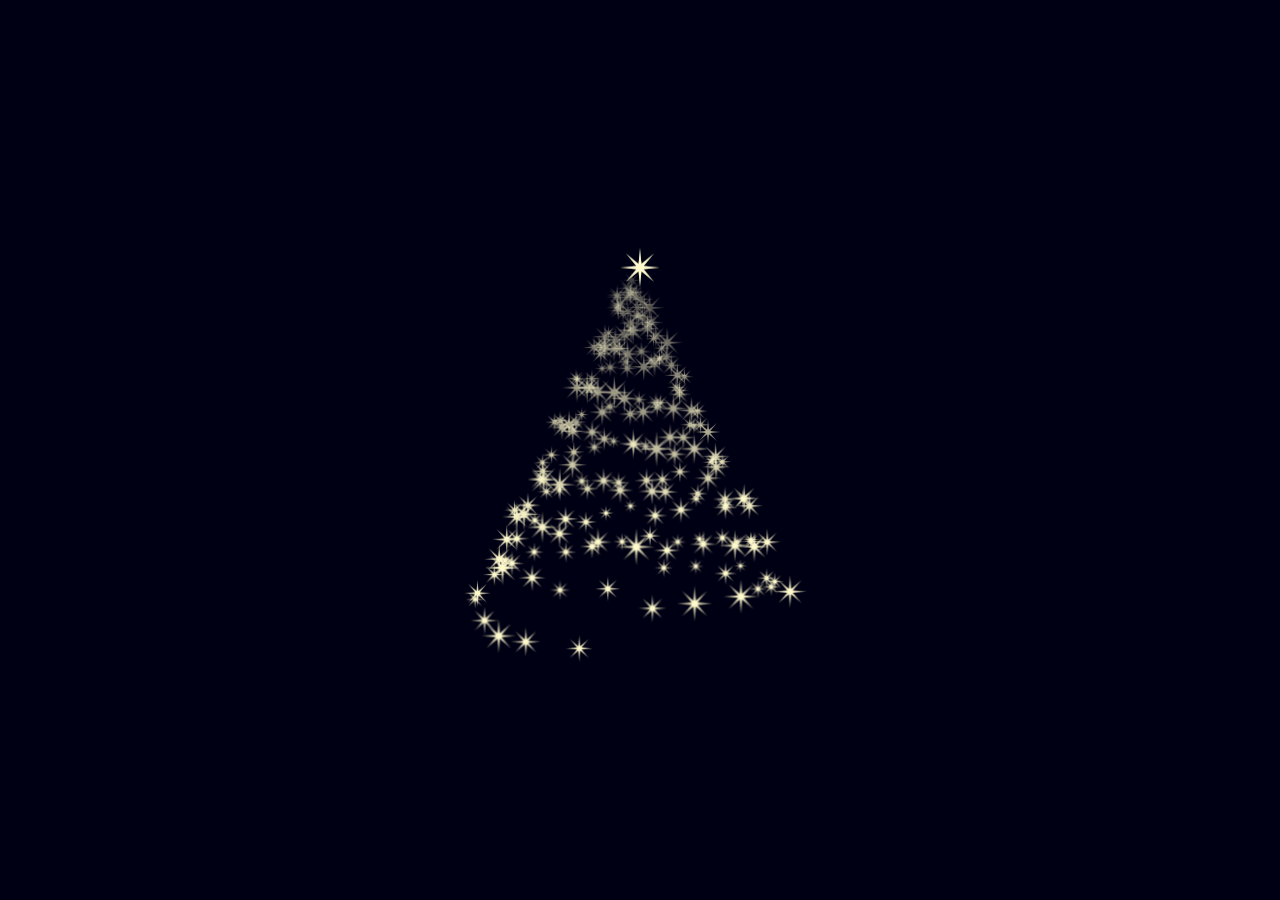
<file: 17/xmas-tree.html>
<!DOCTYPE html>
<html lang="en">
  <head>
    <meta charset="UTF-8">
    <meta name="viewport" content="width=device-width, initial-scale=1.0">
    <link rel="stylesheet" href="xmas-tree.css">
    <title>Document</title>
  </head>
  <body>
  <style>.🌟:nth-child(n + 1) { --i: 0 }.🌟:nth-child(n + 101) { --i: 1 }.🌟:nth-child(100n + 1) { --j: 0 }.🌟:nth-child(100n + 2) { --j: 1 }.🌟:nth-child(100n + 3) { --j: 2 }.🌟:nth-child(100n + 4) { --j: 3 }.🌟:nth-child(100n + 5) { --j: 4 }.🌟:nth-child(100n + 6) { --j: 5 }.🌟:nth-child(100n + 7) { --j: 6 }.🌟:nth-child(100n + 8) { --j: 7 }.🌟:nth-child(100n + 9) { --j: 8 }.🌟:nth-child(100n + 10) { --j: 9 }.🌟:nth-child(100n + 11) { --j: 10 }.🌟:nth-child(100n + 12) { --j: 11 }.🌟:nth-child(100n + 13) { --j: 12 }.🌟:nth-child(100n + 14) { --j: 13 }.🌟:nth-child(100n + 15) { --j: 14 }.🌟:nth-child(100n + 16) { --j: 15 }.🌟:nth-child(100n + 17) { --j: 16 }.🌟:nth-child(100n + 18) { --j: 17 }.🌟:nth-child(100n + 19) { --j: 18 }.🌟:nth-child(100n + 20) { --j: 19 }.🌟:nth-child(100n + 21) { --j: 20 }.🌟:nth-child(100n + 22) { --j: 21 }.🌟:nth-child(100n + 23) { --j: 22 }.🌟:nth-child(100n + 24) { --j: 23 }.🌟:nth-child(100n + 25) { --j: 24 }.🌟:nth-child(100n + 26) { --j: 25 }.🌟:nth-child(100n + 27) { --j: 26 }.🌟:nth-child(100n + 28) { --j: 27 }.🌟:nth-child(100n + 29) { --j: 28 }.🌟:nth-child(100n + 30) { --j: 29 }.🌟:nth-child(100n + 31) { --j: 30 }.🌟:nth-child(100n + 32) { --j: 31 }.🌟:nth-child(100n + 33) { --j: 32 }.🌟:nth-child(100n + 34) { --j: 33 }.🌟:nth-child(100n + 35) { --j: 34 }.🌟:nth-child(100n + 36) { --j: 35 }.🌟:nth-child(100n + 37) { --j: 36 }.🌟:nth-child(100n + 38) { --j: 37 }.🌟:nth-child(100n + 39) { --j: 38 }.🌟:nth-child(100n + 40) { --j: 39 }.🌟:nth-child(100n + 41) { --j: 40 }.🌟:nth-child(100n + 42) { --j: 41 }.🌟:nth-child(100n + 43) { --j: 42 }.🌟:nth-child(100n + 44) { --j: 43 }.🌟:nth-child(100n + 45) { --j: 44 }.🌟:nth-child(100n + 46) { --j: 45 }.🌟:nth-child(100n + 47) { --j: 46 }.🌟:nth-child(100n + 48) { --j: 47 }.🌟:nth-child(100n + 49) { --j: 48 }.🌟:nth-child(100n + 50) { --j: 49 }.🌟:nth-child(100n + 51) { --j: 50 }.🌟:nth-child(100n + 52) { --j: 51 }.🌟:nth-child(100n + 53) { --j: 52 }.🌟:nth-child(100n + 54) { --j: 53 }.🌟:nth-child(100n + 55) { --j: 54 }.🌟:nth-child(100n + 56) { --j: 55 }.🌟:nth-child(100n + 57) { --j: 56 }.🌟:nth-child(100n + 58) { --j: 57 }.🌟:nth-child(100n + 59) { --j: 58 }.🌟:nth-child(100n + 60) { --j: 59 }.🌟:nth-child(100n + 61) { --j: 60 }.🌟:nth-child(100n + 62) { --j: 61 }.🌟:nth-child(100n + 63) { --j: 62 }.🌟:nth-child(100n + 64) { --j: 63 }.🌟:nth-child(100n + 65) { --j: 64 }.🌟:nth-child(100n + 66) { --j: 65 }.🌟:nth-child(100n + 67) { --j: 66 }.🌟:nth-child(100n + 68) { --j: 67 }.🌟:nth-child(100n + 69) { --j: 68 }.🌟:nth-child(100n + 70) { --j: 69 }.🌟:nth-child(100n + 71) { --j: 70 }.🌟:nth-child(100n + 72) { --j: 71 }.🌟:nth-child(100n + 73) { --j: 72 }.🌟:nth-child(100n + 74) { --j: 73 }.🌟:nth-child(100n + 75) { --j: 74 }.🌟:nth-child(100n + 76) { --j: 75 }.🌟:nth-child(100n + 77) { --j: 76 }.🌟:nth-child(100n + 78) { --j: 77 }.🌟:nth-child(100n + 79) { --j: 78 }.🌟:nth-child(100n + 80) { --j: 79 }.🌟:nth-child(100n + 81) { --j: 80 }.🌟:nth-child(100n + 82) { --j: 81 }.🌟:nth-child(100n + 83) { --j: 82 }.🌟:nth-child(100n + 84) { --j: 83 }.🌟:nth-child(100n + 85) { --j: 84 }.🌟:nth-child(100n + 86) { --j: 85 }.🌟:nth-child(100n + 87) { --j: 86 }.🌟:nth-child(100n + 88) { --j: 87 }.🌟:nth-child(100n + 89) { --j: 88 }.🌟:nth-child(100n + 90) { --j: 89 }.🌟:nth-child(100n + 91) { --j: 90 }.🌟:nth-child(100n + 92) { --j: 91 }.🌟:nth-child(100n + 93) { --j: 92 }.🌟:nth-child(100n + 94) { --j: 93 }.🌟:nth-child(100n + 95) { --j: 94 }.🌟:nth-child(100n + 96) { --j: 95 }.🌟:nth-child(100n + 97) { --j: 96 }.🌟:nth-child(100n + 98) { --j: 97 }.🌟:nth-child(100n + 99) { --j: 98 }.🌟:nth-child(100n + 100) { --j: 99 }
  </style>
  <div class="a3d" style="--n-arms: 2; --n-stars: 100; --n-loops: 4;">
    <div class="🌟" style="--rox: 0.13; --roy: -0.04; --roz: 0.18; --sf: 0.98"></div>
    <div class="🌟" style="--rox: -0.16; --roy: 0.1; --roz: 0.12; --sf: 0.76"></div>
    <div class="🌟" style="--rox: -0.05; --roy: -0.15; --roz: 0.15; --sf: 0.59"></div>
    <div class="🌟" style="--rox: 0.15; --roy: 0.08; --roz: 0.05; --sf: 0.54"></div>
    <div class="🌟" style="--rox: -0.04; --roy: 0.11; --roz: 0.1; --sf: 0.82"></div>
    <div class="🌟" style="--rox: 0.12; --roy: 0.17; --roz: 0.13; --sf: 0.73"></div>
    <div class="🌟" style="--rox: -0.13; --roy: -0.06; --roz: -0.1; --sf: 0.61"></div>
    <div class="🌟" style="--rox: -0.03; --roy: -0.08; --roz: 0.08; --sf: 0.99"></div>
    <div class="🌟" style="--rox: 0.18; --roy: -0.09; --roz: -0.08; --sf: 0.65"></div>
    <div class="🌟" style="--rox: -0.1; --roy: 0.07; --roz: -0.18; --sf: 0.85"></div>
    <div class="🌟" style="--rox: 0.05; --roy: -0.05; --roz: -0.14; --sf: 0.69"></div>
    <div class="🌟" style="--rox: -0.09; --roy: -0.14; --roz: -0.13; --sf: 0.66"></div>
    <div class="🌟" style="--rox: 0.18; --roy: -0.16; --roz: 0.11; --sf: 0.8"></div>
    <div class="🌟" style="--rox: 0.02; --roy: -0.06; --roz: -0.12; --sf: 0.98"></div>
    <div class="🌟" style="--rox: 0.12; --roy: -0.01; --roz: -0.06; --sf: 0.94"></div>
    <div class="🌟" style="--rox: 0.17; --roy: 0; --roz: 0.16; --sf: 0.55"></div>
    <div class="🌟" style="--rox: -0.15; --roy: -0.06; --roz: 0.14; --sf: 0.91"></div>
    <div class="🌟" style="--rox: 0.03; --roy: -0.18; --roz: 0.16; --sf: 0.87"></div>
    <div class="🌟" style="--rox: 0.1; --roy: 0.14; --roz: 0.12; --sf: 0.74"></div>
    <div class="🌟" style="--rox: -0.09; --roy: -0.03; --roz: -0.06; --sf: 0.82"></div>
    <div class="🌟" style="--rox: -0.09; --roy: 0.07; --roz: 0.17; --sf: 0.7"></div>
    <div class="🌟" style="--rox: -0.16; --roy: -0.02; --roz: -0.1; --sf: 0.85"></div>
    <div class="🌟" style="--rox: -0.05; --roy: 0.17; --roz: 0.15; --sf: 0.7"></div>
    <div class="🌟" style="--rox: 0.07; --roy: -0.09; --roz: 0.08; --sf: 0.8"></div>
    <div class="🌟" style="--rox: -0.02; --roy: -0.14; --roz: 0.07; --sf: 0.72"></div>
    <div class="🌟" style="--rox: -0.19; --roy: -0.15; --roz: 0.07; --sf: 0.9"></div>
    <div class="🌟" style="--rox: 0.01; --roy: -0.18; --roz: 0.09; --sf: 0.62"></div>
    <div class="🌟" style="--rox: -0.03; --roy: 0.02; --roz: 0.13; --sf: 0.52"></div>
    <div class="🌟" style="--rox: -0.04; --roy: -0.18; --roz: -0.02; --sf: 0.56"></div>
    <div class="🌟" style="--rox: -0.07; --roy: -0.19; --roz: 0.03; --sf: 0.69"></div>
    <div class="🌟" style="--rox: 0.12; --roy: -0.13; --roz: -0.11; --sf: 0.82"></div>
    <div class="🌟" style="--rox: 0.15; --roy: -0.12; --roz: 0.16; --sf: 0.6"></div>
    <div class="🌟" style="--rox: 0.08; --roy: 0.07; --roz: -0.09; --sf: 0.61"></div>
    <div class="🌟" style="--rox: -0.08; --roy: 0; --roz: 0.04; --sf: 0.68"></div>
    <div class="🌟" style="--rox: -0.17; --roy: -0.06; --roz: 0.17; --sf: 0.78"></div>
    <div class="🌟" style="--rox: -0.06; --roy: 0.17; --roz: -0.15; --sf: 0.64"></div>
    <div class="🌟" style="--rox: -0.1; --roy: -0.02; --roz: 0.15; --sf: 0.72"></div>
    <div class="🌟" style="--rox: -0.03; --roy: 0.08; --roz: -0.14; --sf: 0.98"></div>
    <div class="🌟" style="--rox: -0.09; --roy: 0.12; --roz: -0.15; --sf: 0.84"></div>
    <div class="🌟" style="--rox: 0.05; --roy: -0.17; --roz: 0; --sf: 0.71"></div>
    <div class="🌟" style="--rox: -0.05; --roy: -0.19; --roz: 0.01; --sf: 0.95"></div>
    <div class="🌟" style="--rox: 0.18; --roy: 0.05; --roz: -0.18; --sf: 0.5"></div>
    <div class="🌟" style="--rox: -0.01; --roy: 0.11; --roz: -0.08; --sf: 0.71"></div>
    <div class="🌟" style="--rox: -0.04; --roy: -0.02; --roz: 0.03; --sf: 0.97"></div>
    <div class="🌟" style="--rox: 0.11; --roy: 0.01; --roz: 0.13; --sf: 0.62"></div>
    <div class="🌟" style="--rox: -0.13; --roy: -0.11; --roz: -0.1; --sf: 0.59"></div>
    <div class="🌟" style="--rox: 0.04; --roy: -0.05; --roz: 0.09; --sf: 0.74"></div>
    <div class="🌟" style="--rox: -0.14; --roy: -0.04; --roz: -0.06; --sf: 0.76"></div>
    <div class="🌟" style="--rox: 0.17; --roy: -0.06; --roz: 0.05; --sf: 0.7"></div>
    <div class="🌟" style="--rox: -0.07; --roy: 0.04; --roz: 0; --sf: 0.67"></div>
    <div class="🌟" style="--rox: 0.03; --roy: -0.01; --roz: -0.12; --sf: 0.83"></div>
    <div class="🌟" style="--rox: -0.04; --roy: -0.04; --roz: -0.04; --sf: 0.97"></div>
    <div class="🌟" style="--rox: -0.09; --roy: 0.14; --roz: 0.07; --sf: 0.7"></div>
    <div class="🌟" style="--rox: 0.03; --roy: -0.19; --roz: -0.18; --sf: 0.87"></div>
    <div class="🌟" style="--rox: 0.11; --roy: -0.06; --roz: 0.05; --sf: 0.84"></div>
    <div class="🌟" style="--rox: 0.1; --roy: 0.16; --roz: -0.16; --sf: 0.55"></div>
    <div class="🌟" style="--rox: -0.05; --roy: 0; --roz: -0.18; --sf: 0.52"></div>
    <div class="🌟" style="--rox: -0.2; --roy: -0.03; --roz: 0.14; --sf: 0.57"></div>
    <div class="🌟" style="--rox: -0.14; --roy: -0.12; --roz: 0.01; --sf: 0.93"></div>
    <div class="🌟" style="--rox: -0.17; --roy: 0.17; --roz: 0.15; --sf: 0.96"></div>
    <div class="🌟" style="--rox: 0.16; --roy: -0.04; --roz: 0.05; --sf: 0.79"></div>
    <div class="🌟" style="--rox: 0.18; --roy: 0.14; --roz: 0.19; --sf: 0.84"></div>
    <div class="🌟" style="--rox: 0; --roy: 0.03; --roz: 0.09; --sf: 0.93"></div>
    <div class="🌟" style="--rox: 0.16; --roy: 0.08; --roz: 0.2; --sf: 0.81"></div>
    <div class="🌟" style="--rox: -0.03; --roy: -0.18; --roz: 0.13; --sf: 0.97"></div>
    <div class="🌟" style="--rox: -0.11; --roy: -0.15; --roz: -0.02; --sf: 0.68"></div>
    <div class="🌟" style="--rox: -0.17; --roy: 0.06; --roz: 0.16; --sf: 0.65"></div>
    <div class="🌟" style="--rox: -0.19; --roy: -0.03; --roz: -0.08; --sf: 0.64"></div>
    <div class="🌟" style="--rox: -0.2; --roy: 0.16; --roz: 0.18; --sf: 0.86"></div>
    <div class="🌟" style="--rox: 0.15; --roy: 0.19; --roz: 0.1; --sf: 0.65"></div>
    <div class="🌟" style="--rox: 0; --roy: -0.02; --roz: -0.07; --sf: 0.96"></div>
    <div class="🌟" style="--rox: -0.19; --roy: -0.07; --roz: 0.17; --sf: 0.83"></div>
    <div class="🌟" style="--rox: 0.17; --roy: -0.01; --roz: 0.03; --sf: 0.83"></div>
    <div class="🌟" style="--rox: 0.01; --roy: 0.05; --roz: 0.06; --sf: 0.71"></div>
    <div class="🌟" style="--rox: 0.17; --roy: 0.09; --roz: 0.05; --sf: 0.71"></div>
    <div class="🌟" style="--rox: 0.08; --roy: -0.02; --roz: 0.12; --sf: 0.91"></div>
    <div class="🌟" style="--rox: 0; --roy: 0.11; --roz: 0.06; --sf: 0.66"></div>
    <div class="🌟" style="--rox: 0.01; --roy: -0.1; --roz: 0.02; --sf: 0.69"></div>
    <div class="🌟" style="--rox: -0.17; --roy: -0.18; --roz: 0.16; --sf: 0.83"></div>
    <div class="🌟" style="--rox: 0.09; --roy: -0.09; --roz: -0.04; --sf: 0.87"></div>
    <div class="🌟" style="--rox: -0.18; --roy: -0.06; --roz: -0.2; --sf: 0.55"></div>
    <div class="🌟" style="--rox: 0.1; --roy: -0.1; --roz: 0.09; --sf: 0.85"></div>
    <div class="🌟" style="--rox: -0.08; --roy: 0; --roz: -0.1; --sf: 0.57"></div>
    <div class="🌟" style="--rox: -0.03; --roy: 0.16; --roz: -0.08; --sf: 0.51"></div>
    <div class="🌟" style="--rox: 0.15; --roy: 0; --roz: 0.14; --sf: 0.75"></div>
    <div class="🌟" style="--rox: -0.04; --roy: 0.1; --roz: 0.04; --sf: 0.6"></div>
    <div class="🌟" style="--rox: -0.16; --roy: 0.17; --roz: 0.03; --sf: 0.66"></div>
    <div class="🌟" style="--rox: -0.02; --roy: -0.19; --roz: 0.15; --sf: 0.86"></div>
    <div class="🌟" style="--rox: -0.12; --roy: 0.01; --roz: 0.08; --sf: 0.73"></div>
    <div class="🌟" style="--rox: 0.05; --roy: -0.07; --roz: 0.09; --sf: 0.97"></div>
    <div class="🌟" style="--rox: -0.05; --roy: 0.02; --roz: -0.05; --sf: 0.81"></div>
    <div class="🌟" style="--rox: 0; --roy: -0.15; --roz: 0.12; --sf: 0.71"></div>
    <div class="🌟" style="--rox: 0.04; --roy: -0.12; --roz: 0.09; --sf: 0.87"></div>
    <div class="🌟" style="--rox: -0.15; --roy: 0.01; --roz: 0.04; --sf: 0.77"></div>
    <div class="🌟" style="--rox: 0; --roy: 0.16; --roz: 0.09; --sf: 0.83"></div>
    <div class="🌟" style="--rox: 0.05; --roy: 0.06; --roz: -0.13; --sf: 0.57"></div>
    <div class="🌟" style="--rox: -0.08; --roy: 0.19; --roz: -0.18; --sf: 0.76"></div>
    <div class="🌟" style="--rox: -0.19; --roy: 0.14; --roz: -0.1; --sf: 0.88"></div>
    <div class="🌟" style="--rox: -0.03; --roy: -0.07; --roz: 0.06; --sf: 0.71"></div>
    <div class="🌟" style="--rox: 0.17; --roy: -0.13; --roz: -0.04; --sf: 0.61"></div>
    <div class="🌟" style="--rox: -0.1; --roy: 0.01; --roz: -0.11; --sf: 0.61"></div>
    <div class="🌟" style="--rox: 0.09; --roy: 0.09; --roz: 0.06; --sf: 0.86"></div>
    <div class="🌟" style="--rox: -0.08; --roy: 0.1; --roz: 0.12; --sf: 0.71"></div>
    <div class="🌟" style="--rox: -0.06; --roy: -0.08; --roz: 0; --sf: 0.81"></div>
    <div class="🌟" style="--rox: 0.16; --roy: 0.09; --roz: -0.14; --sf: 0.71"></div>
    <div class="🌟" style="--rox: 0.18; --roy: -0.05; --roz: 0.16; --sf: 0.7"></div>
    <div class="🌟" style="--rox: 0.12; --roy: -0.19; --roz: 0.12; --sf: 0.69"></div>
    <div class="🌟" style="--rox: 0.06; --roy: -0.01; --roz: 0.01; --sf: 0.7"></div>
    <div class="🌟" style="--rox: -0.18; --roy: -0.05; --roz: -0.05; --sf: 0.63"></div>
    <div class="🌟" style="--rox: 0.13; --roy: 0.2; --roz: -0.1; --sf: 0.58"></div>
    <div class="🌟" style="--rox: -0.06; --roy: 0; --roz: 0.03; --sf: 0.63"></div>
    <div class="🌟" style="--rox: -0.16; --roy: -0.19; --roz: 0.17; --sf: 0.74"></div>
    <div class="🌟" style="--rox: 0.02; --roy: -0.14; --roz: -0.17; --sf: 0.59"></div>
    <div class="🌟" style="--rox: -0.15; --roy: 0.19; --roz: -0.17; --sf: 0.89"></div>
    <div class="🌟" style="--rox: 0.17; --roy: 0.17; --roz: 0.16; --sf: 0.75"></div>
    <div class="🌟" style="--rox: 0.08; --roy: -0.17; --roz: 0.09; --sf: 0.8"></div>
    <div class="🌟" style="--rox: -0.19; --roy: -0.19; --roz: -0.02; --sf: 0.74"></div>
    <div class="🌟" style="--rox: -0.1; --roy: 0.02; --roz: 0; --sf: 0.76"></div>
    <div class="🌟" style="--rox: 0.02; --roy: 0.06; --roz: -0.11; --sf: 0.53"></div>
    <div class="🌟" style="--rox: -0.05; --roy: -0.18; --roz: 0.03; --sf: 0.99"></div>
    <div class="🌟" style="--rox: -0.15; --roy: 0.06; --roz: 0.01; --sf: 0.61"></div>
    <div class="🌟" style="--rox: -0.2; --roy: 0.1; --roz: 0.11; --sf: 0.77"></div>
    <div class="🌟" style="--rox: -0.14; --roy: 0.09; --roz: 0.18; --sf: 0.57"></div>
    <div class="🌟" style="--rox: -0.01; --roy: -0.08; --roz: 0.16; --sf: 0.94"></div>
    <div class="🌟" style="--rox: -0.01; --roy: -0.06; --roz: -0.19; --sf: 0.98"></div>
    <div class="🌟" style="--rox: 0.16; --roy: -0.16; --roz: -0.2; --sf: 0.63"></div>
    <div class="🌟" style="--rox: -0.17; --roy: -0.12; --roz: 0.01; --sf: 0.71"></div>
    <div class="🌟" style="--rox: 0.12; --roy: -0.19; --roz: -0.13; --sf: 0.67"></div>
    <div class="🌟" style="--rox: -0.17; --roy: -0.2; --roz: 0.09; --sf: 0.51"></div>
    <div class="🌟" style="--rox: -0.15; --roy: 0; --roz: 0.16; --sf: 0.63"></div>
    <div class="🌟" style="--rox: 0.12; --roy: 0.17; --roz: -0.13; --sf: 0.84"></div>
    <div class="🌟" style="--rox: 0.19; --roy: -0.05; --roz: 0.1; --sf: 0.59"></div>
    <div class="🌟" style="--rox: -0.1; --roy: -0.01; --roz: 0.2; --sf: 0.93"></div>
    <div class="🌟" style="--rox: -0.15; --roy: -0.12; --roz: -0.03; --sf: 0.52"></div>
    <div class="🌟" style="--rox: -0.09; --roy: -0.13; --roz: 0.05; --sf: 0.95"></div>
    <div class="🌟" style="--rox: -0.17; --roy: -0.09; --roz: -0.15; --sf: 0.94"></div>
    <div class="🌟" style="--rox: 0.06; --roy: -0.14; --roz: -0.04; --sf: 0.98"></div>
    <div class="🌟" style="--rox: 0.02; --roy: 0.02; --roz: 0.15; --sf: 0.85"></div>
    <div class="🌟" style="--rox: 0.1; --roy: 0.11; --roz: 0.01; --sf: 0.52"></div>
    <div class="🌟" style="--rox: 0.03; --roy: 0.16; --roz: 0.11; --sf: 0.63"></div>
    <div class="🌟" style="--rox: -0.16; --roy: -0.01; --roz: 0.15; --sf: 0.85"></div>
    <div class="🌟" style="--rox: -0.03; --roy: -0.07; --roz: 0.17; --sf: 0.82"></div>
    <div class="🌟" style="--rox: -0.12; --roy: -0.07; --roz: 0.17; --sf: 0.62"></div>
    <div class="🌟" style="--rox: 0.12; --roy: 0.18; --roz: 0.03; --sf: 0.64"></div>
    <div class="🌟" style="--rox: -0.06; --roy: 0.2; --roz: 0.15; --sf: 0.82"></div>
    <div class="🌟" style="--rox: -0.06; --roy: 0.02; --roz: -0.07; --sf: 0.56"></div>
    <div class="🌟" style="--rox: -0.17; --roy: -0.19; --roz: -0.1; --sf: 0.66"></div>
    <div class="🌟" style="--rox: -0.11; --roy: 0.01; --roz: -0.04; --sf: 0.88"></div>
    <div class="🌟" style="--rox: 0.02; --roy: -0.16; --roz: 0.13; --sf: 0.97"></div>
    <div class="🌟" style="--rox: 0.09; --roy: 0.2; --roz: -0.19; --sf: 0.69"></div>
    <div class="🌟" style="--rox: 0; --roy: 0; --roz: 0.02; --sf: 0.77"></div>
    <div class="🌟" style="--rox: -0.07; --roy: -0.12; --roz: 0.16; --sf: 0.56"></div>
    <div class="🌟" style="--rox: 0.02; --roy: -0.07; --roz: 0.15; --sf: 0.69"></div>
    <div class="🌟" style="--rox: 0.2; --roy: -0.03; --roz: 0.12; --sf: 0.76"></div>
    <div class="🌟" style="--rox: -0.04; --roy: 0.18; --roz: -0.12; --sf: 1"></div>
    <div class="🌟" style="--rox: 0.12; --roy: -0.07; --roz: -0.1; --sf: 0.61"></div>
    <div class="🌟" style="--rox: -0.01; --roy: 0.08; --roz: -0.05; --sf: 0.58"></div>
    <div class="🌟" style="--rox: -0.1; --roy: 0.17; --roz: -0.13; --sf: 0.7"></div>
    <div class="🌟" style="--rox: 0.06; --roy: 0.14; --roz: 0.06; --sf: 0.98"></div>
    <div class="🌟" style="--rox: -0.12; --roy: 0.13; --roz: 0.2; --sf: 0.71"></div>
    <div class="🌟" style="--rox: -0.13; --roy: 0.05; --roz: 0.18; --sf: 0.9"></div>
    <div class="🌟" style="--rox: 0.17; --roy: 0.18; --roz: 0.17; --sf: 0.59"></div>
    <div class="🌟" style="--rox: 0.16; --roy: 0.06; --roz: 0.02; --sf: 0.7"></div>
    <div class="🌟" style="--rox: 0.18; --roy: -0.02; --roz: 0.03; --sf: 0.71"></div>
    <div class="🌟" style="--rox: -0.19; --roy: -0.07; --roz: -0.13; --sf: 0.67"></div>
    <div class="🌟" style="--rox: -0.04; --roy: -0.05; --roz: -0.01; --sf: 0.57"></div>
    <div class="🌟" style="--rox: 0.12; --roy: -0.02; --roz: 0; --sf: 0.71"></div>
    <div class="🌟" style="--rox: 0.05; --roy: -0.17; --roz: 0.14; --sf: 0.86"></div>
    <div class="🌟" style="--rox: 0.08; --roy: 0.05; --roz: 0.16; --sf: 0.83"></div>
    <div class="🌟" style="--rox: 0.03; --roy: -0.08; --roz: 0.14; --sf: 0.62"></div>
    <div class="🌟" style="--rox: 0.16; --roy: 0.09; --roz: -0.11; --sf: 0.64"></div>
    <div class="🌟" style="--rox: -0.05; --roy: 0.03; --roz: 0.15; --sf: 0.87"></div>
    <div class="🌟" style="--rox: 0.07; --roy: -0.19; --roz: -0.13; --sf: 0.62"></div>
    <div class="🌟" style="--rox: 0.05; --roy: -0.01; --roz: -0.14; --sf: 0.97"></div>
    <div class="🌟" style="--rox: 0.2; --roy: 0.18; --roz: 0; --sf: 0.94"></div>
    <div class="🌟" style="--rox: 0.01; --roy: -0.08; --roz: -0.08; --sf: 0.55"></div>
    <div class="🌟" style="--rox: 0.03; --roy: 0.05; --roz: -0.04; --sf: 0.61"></div>
    <div class="🌟" style="--rox: -0.06; --roy: 0.15; --roz: 0.02; --sf: 0.83"></div>
    <div class="🌟" style="--rox: -0.09; --roy: -0.19; --roz: -0.08; --sf: 0.94"></div>
    <div class="🌟" style="--rox: -0.13; --roy: -0.17; --roz: 0.2; --sf: 0.67"></div>
    <div class="🌟" style="--rox: -0.05; --roy: 0.12; --roz: 0.18; --sf: 0.88"></div>
    <div class="🌟" style="--rox: 0.18; --roy: -0.18; --roz: -0.04; --sf: 0.92"></div>
    <div class="🌟" style="--rox: -0.02; --roy: 0.18; --roz: 0.01; --sf: 0.91"></div>
    <div class="🌟" style="--rox: 0.08; --roy: 0.07; --roz: 0; --sf: 1"></div>
    <div class="🌟" style="--rox: -0.01; --roy: -0.17; --roz: -0.02; --sf: 0.56"></div>
    <div class="🌟" style="--rox: 0.09; --roy: -0.07; --roz: -0.01; --sf: 0.69"></div>
    <div class="🌟" style="--rox: 0.05; --roy: 0.09; --roz: 0.03; --sf: 0.5"></div>
    <div class="🌟" style="--rox: 0.13; --roy: -0.18; --roz: 0.08; --sf: 0.6"></div>
    <div class="🌟" style="--rox: 0.01; --roy: 0.11; --roz: 0.2; --sf: 0.65"></div>
    <div class="🌟" style="--rox: -0.08; --roy: -0.06; --roz: -0.15; --sf: 0.86"></div>
    <div class="🌟" style="--rox: 0.16; --roy: -0.19; --roz: -0.1; --sf: 0.88"></div>
    <div class="🌟" style="--rox: -0.17; --roy: -0.19; --roz: 0.03; --sf: 0.5"></div>
    <div class="🌟" style="--rox: -0.17; --roy: -0.12; --roz: -0.13; --sf: 0.54"></div>
    <div class="🌟" style="--rox: -0.15; --roy: -0.05; --roz: 0.01; --sf: 0.98"></div>
    <div class="🌟" style="--rox: 0.01; --roy: 0.06; --roz: -0.08; --sf: 0.59"></div>
    <div class="🌟" style="--rox: -0.04; --roy: 0.06; --roz: 0.03; --sf: 0.7"></div>
    <div class="🌟" style="--rox: 0.16; --roy: -0.09; --roz: 0.04; --sf: 0.51"></div>
    <div class="🌟" style="--rox: -0.08; --roy: 0.07; --roz: 0.03; --sf: 0.87"></div>
    <div class="🌟" style="--rox: -0.17; --roy: -0.07; --roz: -0.13; --sf: 0.66"></div>
    <div class="🌟" style="--rox: 0.01; --roy: -0.05; --roz: -0.17; --sf: 0.77"></div>
  </div>
  </body>
</html>
</file>
<file: 17/xmas-tree.css>
@charset "UTF-8";
body, div {
  display: grid;
}

body {
  place-content: center;
  overflow-x: hidden;
  margin: 0;
  height: 100vh;
  perspective: 35em;
  background: #000014;
}

div {
  transform-style: preserve-3d;
}

.a3d {
  --m: calc(.5*(var(--n-stars) - 1));
  --t: calc(0.33333*var(--n-stars)*0.1s);
  animation: roty 12s linear var(--t) infinite reverse;
}

@keyframes roty {
  to {
    rotate: y 1turn;
  }
}
.🌟 {
  --q: Min(1, var(--j));
  --p: calc(1 - var(--q));
  --s: calc((1.25*var(--p) + var(--q)*var(--sf))*2em);
  --ay0: calc(var(--i)/var(--n-arms)*1turn);
  --ay1: calc(var(--ay0) - var(--n-loops)*1turn);
  --ay: calc((var(--j)/var(--n-stars)*var(--n-loops) + var(--i)/var(--n-arms))*1turn);
  --tx: calc(var(--q)*var(--rox)*2em);
  --ty0: calc(var(--m)/var(--n-stars)*20em);
  --ty1: calc(-1*var(--ty0) - 0.75*2em);
  --ty: calc((var(--j) - var(--m))/var(--n-stars)*20em + (var(--q)*var(--roy) - var(--p)*0.75)*2em);
  --tz: calc(var(--j)/var(--n-stars)*10em + var(--q)*var(--roz)*2em);
  grid-area: 1/ 1;
  width: var(--s);
  height: var(--s);
  --pos: rotatey(var(--ay)) translate3d(var(--tx), var(--ty), var(--tz)) rotatey(calc(-1*var(--ay)));
  transform: var(--pos);
  --dt: calc(0.33333*(var(--n-stars) - var(--j))*0.1s);
  animation: grow calc(var(--q)*0.1s) ease-out var(--dt) backwards, move calc(var(--p)*var(--t)) linear;
}
.🌟::after {
  opacity: calc(var(--p) + var(--q)*var(--j)/var(--n-stars) + .25);
  background: radial-gradient(#fffacd 10%, rgba(255, 250, 205, 0.2));
  --points: 50% 0%, 53.53553% 41.46447%, 85.35534% 14.64466%, 58.53553% 46.46447%, 100% 50%, 58.53553% 53.53553%, 85.35534% 85.35534%, 53.53553% 58.53553%, 50% 100%, 46.46447% 58.53553%, 14.64466% 85.35534%, 41.46447% 53.53553%, 0% 50%, 41.46447% 46.46447%, 14.64466% 14.64466%, 46.46447% 41.46447%;
  -webkit-clip-path: polygon(var(--points));
  clip-path: polygon(var(--points));
  animation: roty 12s linear var(--t) infinite, puls calc(var(--p)*.1s) ease-in-out infinite alternate, hue 4s linear var(--dt) infinite;
  content: "";
}

@keyframes grow {
  0% {
    transform: var(--pos) scale(0);
  }
}
@keyframes move {
  0% {
    transform: rotatey(var(--ay0)) translate3d(0, var(--ty0), 10em) rotatey(calc(-1*var(--ay0)));
  }
  100% {
    transform: rotatey(var(--ay1)) translate3d(0, var(--ty1), 0) rotatey(calc(-1*var(--ay1)));
  }
}
@keyframes puls {
  to {
    scale: .2;
    opacity: 0.2;
  }
}
@keyframes hue {
  to {
    filter: hue-rotate(360deg);
  }
}
</file>
